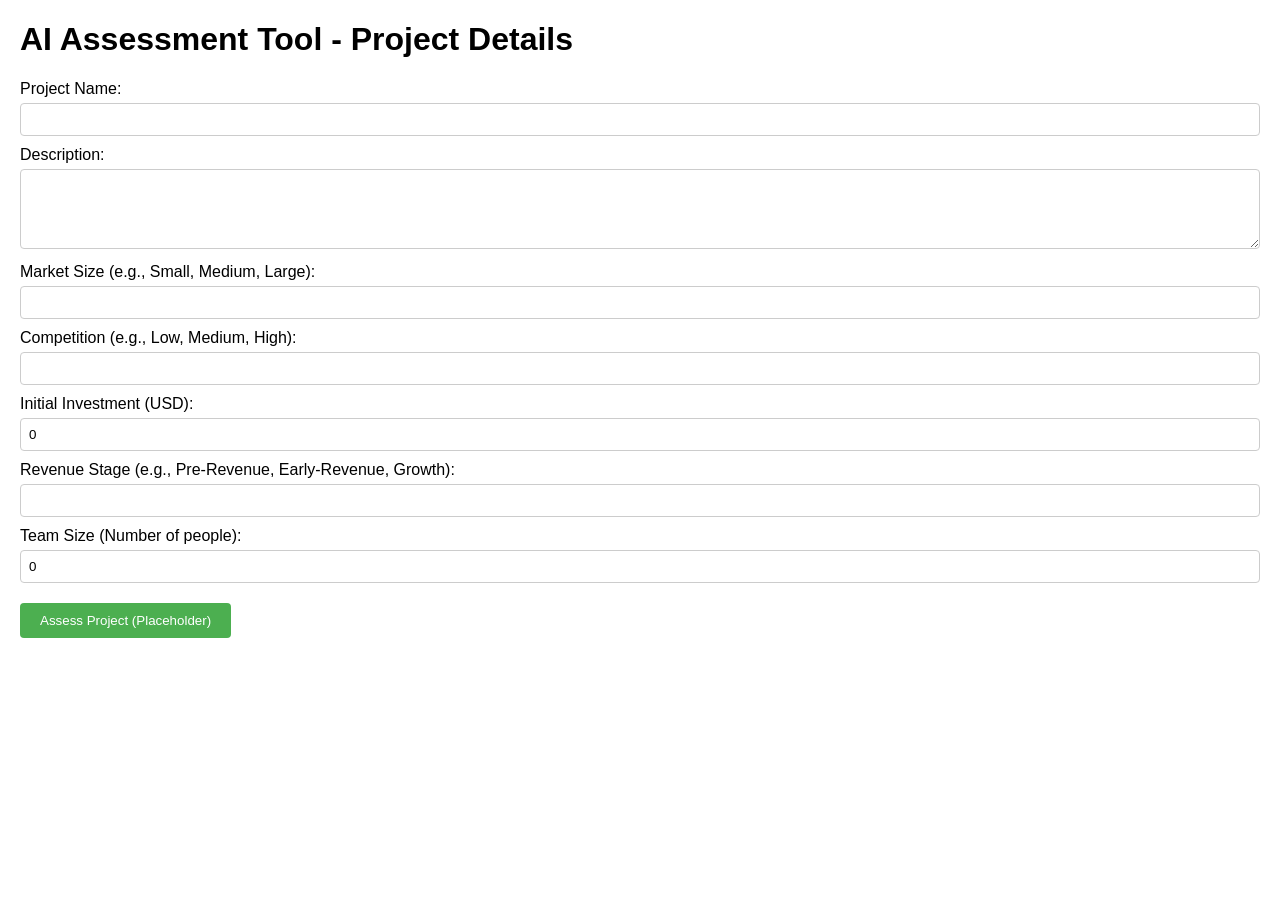
<file: ai_assessment_tool/web_frontend/templates/index.html>
<!DOCTYPE html>
<html lang="en">
<head>
    <meta charset="UTF-8">
    <title>AI Assessment Tool - Input</title>
    <style>
        body { font-family: sans-serif; margin: 20px; }
        label { display: block; margin-top: 10px; }
        input[type="text"], input[type="number"], textarea {
            width: 100%;
            padding: 8px;
            margin-top: 5px;
            border: 1px solid #ccc;
            border-radius: 4px;
            box-sizing: border-box;
        }
        textarea { min-height: 80px; }
        input[type="submit"] {
            background-color: #4CAF50;
            color: white;
            padding: 10px 20px;
            border: none;
            border-radius: 4px;
            cursor: pointer;
            margin-top: 20px;
        }
        input[type="submit"]:hover { background-color: #45a049; }
    </style>
</head>
<body>
    <h1>AI Assessment Tool - Project Details</h1>
    <form action="{{ url_for('assess') }}" method="POST">
        <label for="project_name">Project Name:</label>
        <input type="text" id="project_name" name="project_name" required>

        <label for="description">Description:</label>
        <textarea id="description" name="description" required></textarea>

        <label for="market_size">Market Size (e.g., Small, Medium, Large):</label>
        <input type="text" id="market_size" name="market_size">

        <label for="competition">Competition (e.g., Low, Medium, High):</label>
        <input type="text" id="competition" name="competition">

        <label for="initial_investment_usd">Initial Investment (USD):</label>
        <input type="number" id="initial_investment_usd" name="initial_investment_usd" value="0" step="any">

        <label for="revenue_stage">Revenue Stage (e.g., Pre-Revenue, Early-Revenue, Growth):</label>
        <input type="text" id="revenue_stage" name="revenue_stage">

        <label for="team_size">Team Size (Number of people):</label>
        <input type="number" id="team_size" name="team_size" value="0">

        <input type="submit" value="Assess Project (Placeholder)">
    </form>
</body>
</html>
</file>
